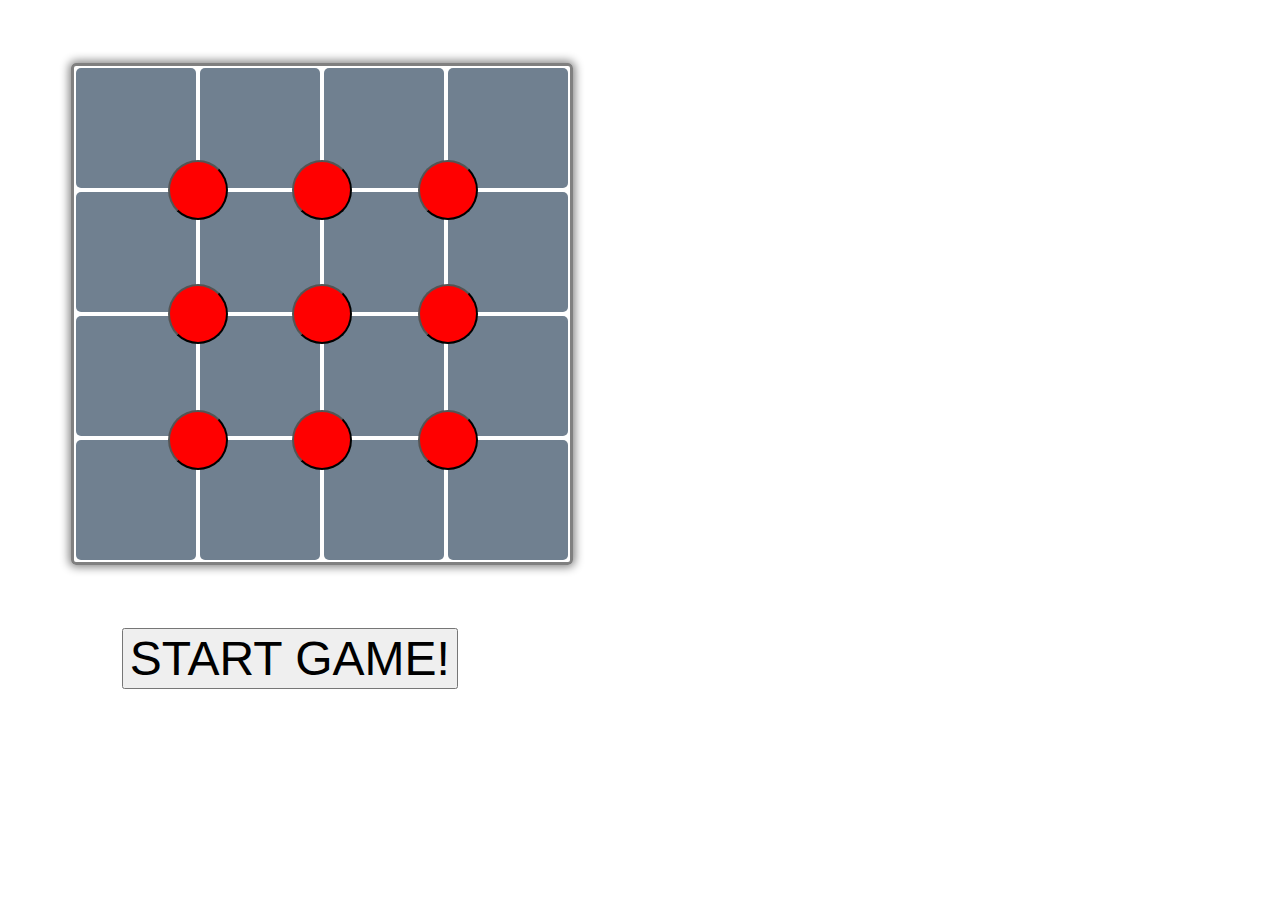
<file: square_project/index.html>
<!DOCTYPE>

<head>
    <title>Square game</title>
    <meta charset="UTF-8">
    <link rel="stylesheet" type="text/css" href="style.css">
    <!-- <script src='move.min.js'></script> -->
</head>

<body>
    <div id="game">
        <div class="globalSquare">
            <div id="s01" class="square">

            </div>
            <div id="s02" class="square">

            </div>
            <div id="s03" class="square">

            </div>
            <div id="s04" class="square">

            </div>
            <div id="s05" class="square">

            </div>
            <div id="s06" class="square">

            </div>
            <div id="s07" class="square">

            </div>
            <div id="s08" class="square">

            </div>
            <div id="s09" class="square">

            </div>
            <div id="s10" class="square">

            </div>
            <div id="s11" class="square">

            </div>
            <div id="s12" class="square">

            </div>
            <div id="s13" class="square">

            </div>
            <div id="s14" class="square">

            </div>
            <div id="s15" class="square">

            </div>
            <div id="s16" class="square">

            </div>
            <button type="button" class="gameBtn" id="b1"></button>
            <button type="button" class="gameBtn" id="b2"></button>
            <button type="button" class="gameBtn" id="b3"></button>
            <button type="button" class="gameBtn" id="b4"></button>
            <button type="button" class="gameBtn" id="b5"></button>
            <button type="button" class="gameBtn" id="b6"></button>
            <button type="button" class="gameBtn" id="b7"></button>
            <button type="button" class="gameBtn" id="b8"></button>
            <button type="button" class="gameBtn" id="b9"></button>

        </div>
        <button id="start">START GAME!</button>
    </div>

    <script src="squareModel.js"></script>
    <script src="squareView.js"></script>
    <script src="squareController.js"></script>

    <script>
        //  for (var i = 0; i < 20; i++) {
        //     console.log(document.body.children[0].children[i]); // Text, DIV, Text, UL, ..., SCRIPT
        //   }
    </script>
</body>
</file>
<file: square_project/style.css>
.square {
    font-size: 40pt;
    font-family: sans-serif;
    color: black;
    font-weight: 700;
    background-color: slategrey;
    margin: 2px;
    border-radius: 5px;
    width: 120px;
    height: 120px;
    text-align: center;
    vertical-align: middle;
    line-height: 120px;
    -webkit-touch-callout: none;
    -webkit-user-select: none;
    -khtml-user-select: none;
    -moz-user-select: none;
    -ms-user-select: none;
    user-select: none;
}

.globalSquare {
    display: flex;
    flex-wrap: wrap;
    width: 496px;
    margin: 5%;
    border: 3px solid gray;
    box-shadow: 0px 0px 10px 2px gray;
    border-radius: 5px;
}

.gameBtn {
    width: 60px;
    height: 60px;
    background-color: red;
    position: absolute;
    border-radius: 30px;
}

#start {
    font-size: 36pt;
    margin-left: 9%;
}

button:focus {
    outline: none;
}

#b1 {
    margin-left: 94px;
    margin-top: 94px;
}

#b2 {
    margin-left: 218px;
    margin-top: 94px;
}

#b3 {
    margin-left: 344px;
    margin-top: 94px;
}

#b4 {
    margin-left: 94px;
    margin-top: 218px;
}

#b5 {
    margin-left: 218px;
    margin-top: 218px;
}

#b6 {
    margin-left: 344px;
    margin-top: 218px;
}

#b7 {
    margin-left: 94px;
    margin-top: 344px;
}

#b8 {
    margin-left: 218px;
    margin-top: 344px;
}

#b9 {
    margin-left: 344px;
    margin-top: 344px;
}
</file>
